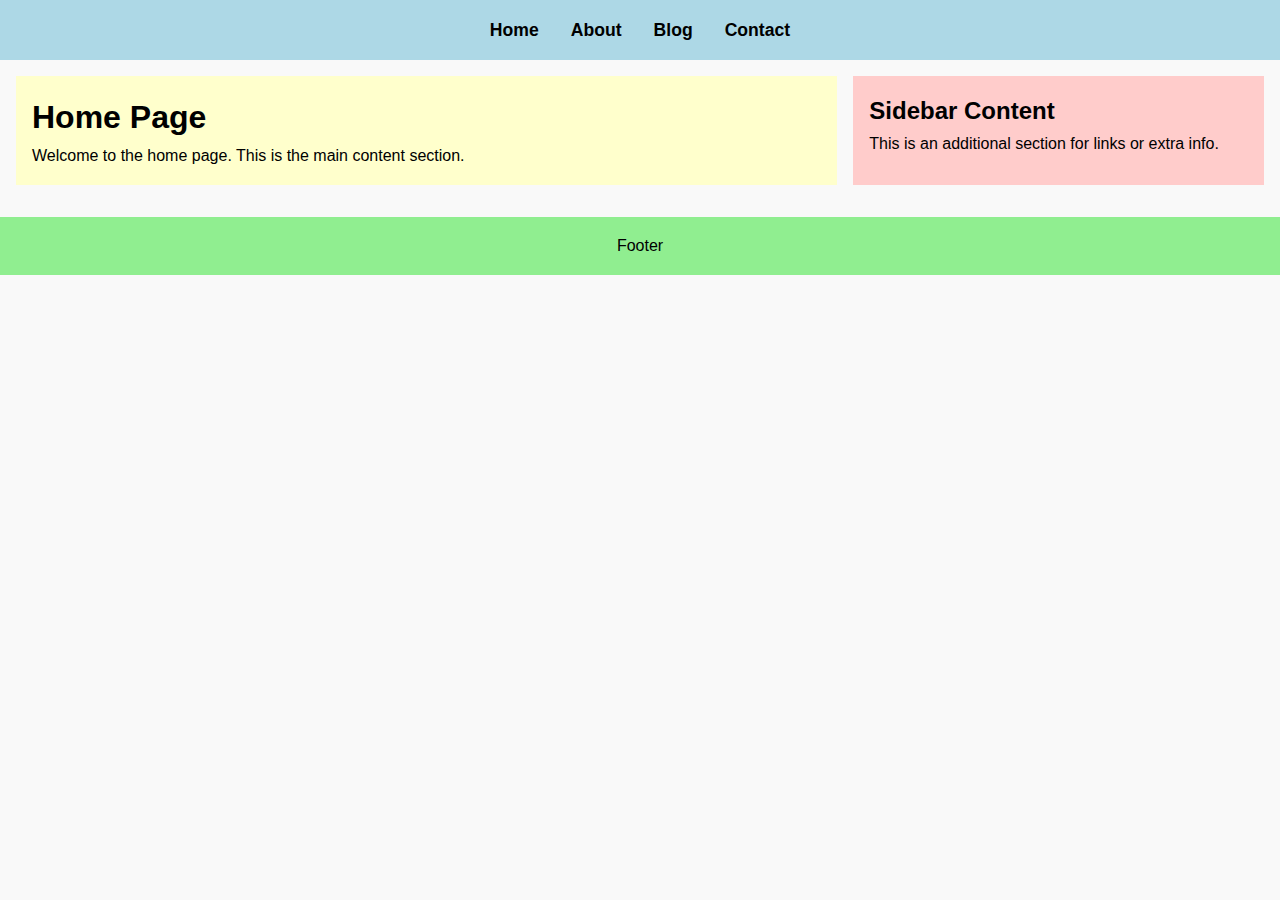
<file: index.html>
<!DOCTYPE html>
<html lang="en">
<head>
  <meta charset="UTF-8" />
  <meta name="viewport" content="width=device-width, initial-scale=1.0"/>
  <title>Home</title>
  <link rel="stylesheet" href="style.css" />
</head>
<body>
  <header>
    <nav>
      <a href="index.html">Home</a>
      <a href="about.html">About</a>
      <a href="blog.html">Blog</a>
      <a href="contact.html">Contact</a>
    </nav>
  </header>

  <main class="grid-container">
    <section class="main-content">
      <h1>Home Page</h1>
      <p>Welcome to the home page. This is the main content section.</p>
    </section>
    <aside class="sidebar">
      <h2>Sidebar Content</h2>
      <p>This is an additional section for links or extra info.</p>
    </aside>
  </main>

  <footer>
    <p>Footer</p>
  </footer>
</body>
</html>
</file>
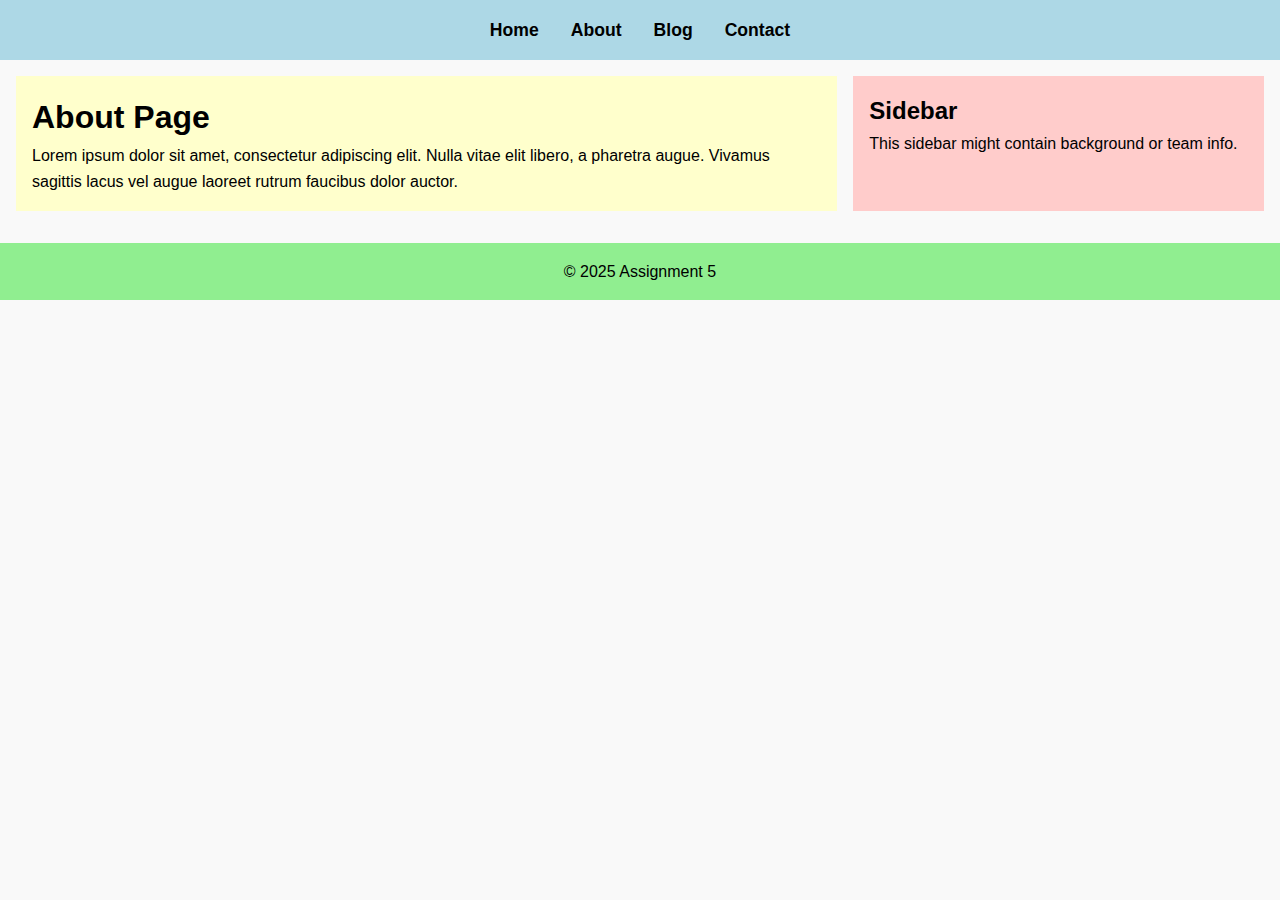
<file: about.html>
<!DOCTYPE html>
<html lang="en">
<head>
  <meta charset="UTF-8" />
  <meta name="viewport" content="width=device-width, initial-scale=1.0"/>
  <title>About</title>
  <link rel="stylesheet" href="style.css" />
</head>
<body>
  <header>
    <nav>
      <a href="index.html">Home</a>
      <a href="about.html">About</a>
      <a href="blog.html">Blog</a>
      <a href="contact.html">Contact</a>
    </nav>
  </header>

  <main class="grid-container">
    <section class="main-content">
      <h1>About Page</h1>
      <p>Lorem ipsum dolor sit amet, consectetur adipiscing elit. Nulla vitae elit libero, a pharetra augue. Vivamus sagittis lacus vel augue laoreet rutrum faucibus dolor auctor.</p>
    </section>
    <aside class="sidebar">
      <h2>Sidebar</h2>
      <p>This sidebar might contain background or team info.</p>
    </aside>
  </main>

  <footer>
    <p>&copy; 2025 Assignment 5</p>
  </footer>
</body>
</html>
</file>
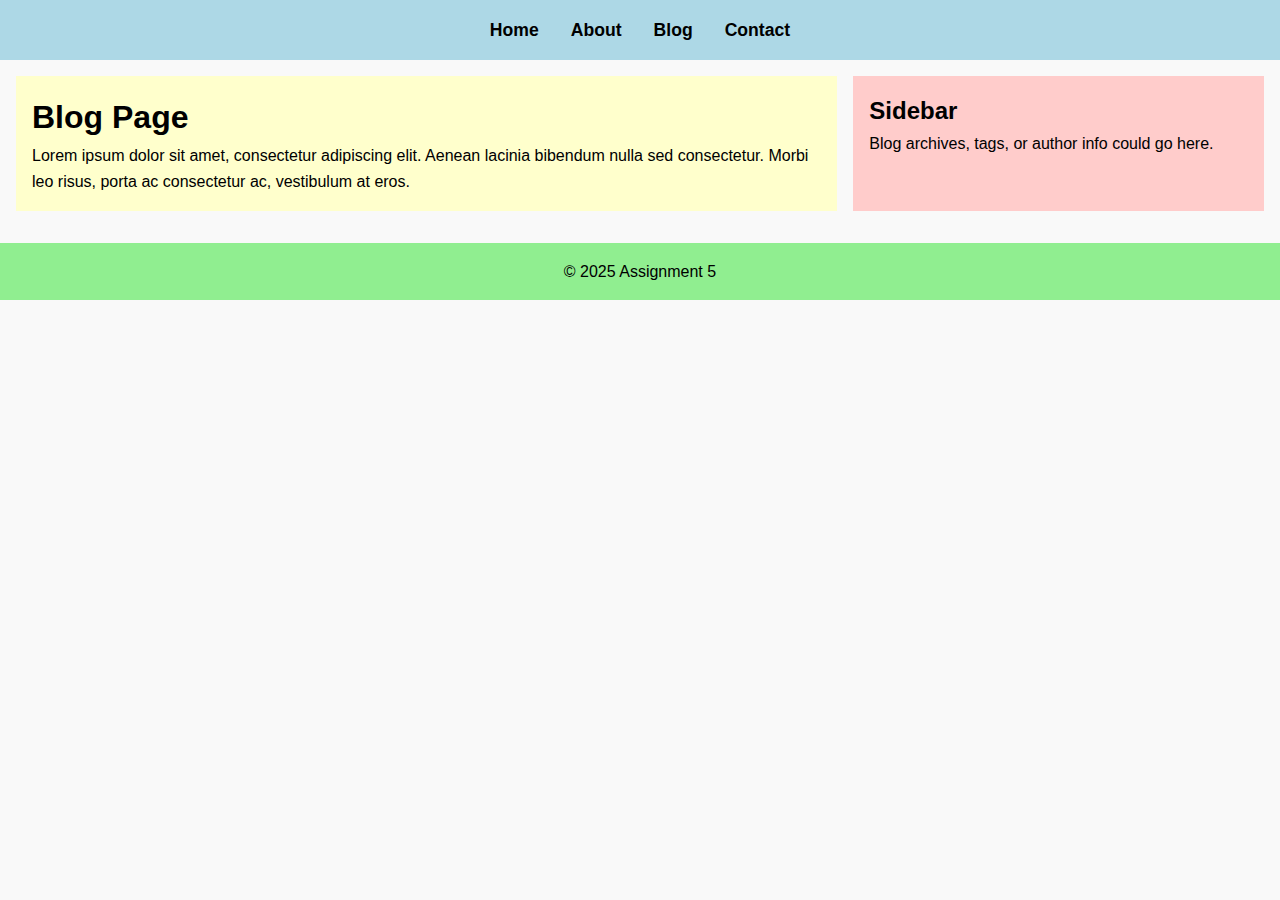
<file: blog.html>
<!DOCTYPE html>
<html lang="en">
<head>
  <meta charset="UTF-8" />
  <meta name="viewport" content="width=device-width, initial-scale=1.0"/>
  <title>Blog</title>
  <link rel="stylesheet" href="style.css" />
</head>
<body>
  <header>
    <nav>
      <a href="index.html">Home</a>
      <a href="about.html">About</a>
      <a href="blog.html">Blog</a>
      <a href="contact.html">Contact</a>
    </nav>
  </header>

  <main class="grid-container">
    <section class="main-content">
      <h1>Blog Page</h1>
      <p>Lorem ipsum dolor sit amet, consectetur adipiscing elit. Aenean lacinia bibendum nulla sed consectetur. Morbi leo risus, porta ac consectetur ac, vestibulum at eros.</p>
    </section>
    <aside class="sidebar">
      <h2>Sidebar</h2>
      <p>Blog archives, tags, or author info could go here.</p>
    </aside>
  </main>

  <footer>
    <p>&copy; 2025 Assignment 5</p>
  </footer>
</body>
</html>
</file>
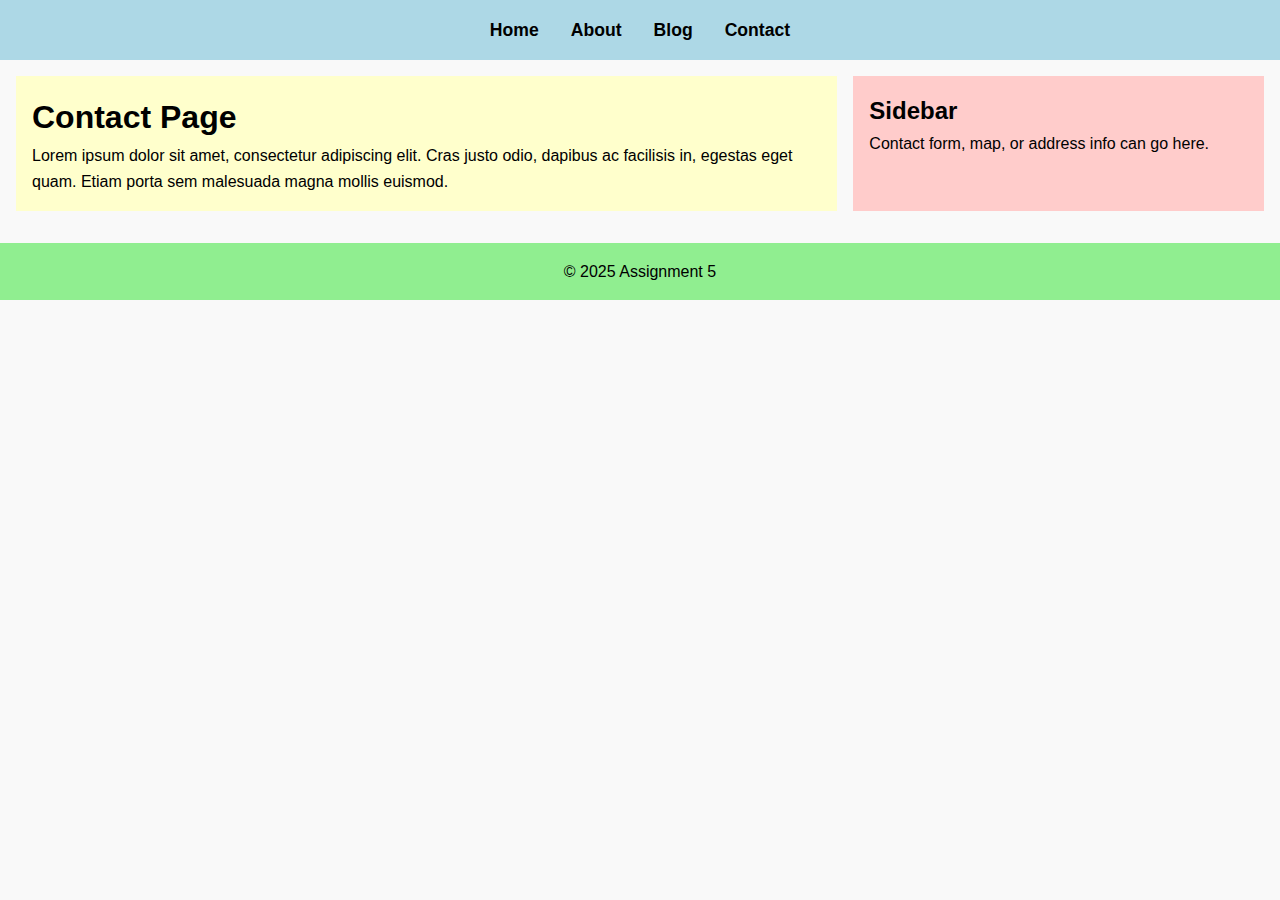
<file: contact.html>
<!DOCTYPE html>
<html lang="en">
<head>
  <meta charset="UTF-8" />
  <meta name="viewport" content="width=device-width, initial-scale=1.0"/>
  <title>Contact</title>
  <link rel="stylesheet" href="style.css" />
</head>
<body>
  <header>
    <nav>
      <a href="index.html">Home</a>
      <a href="about.html">About</a>
      <a href="blog.html">Blog</a>
      <a href="contact.html">Contact</a>
    </nav>
  </header>

  <main class="grid-container">
    <section class="main-content">
      <h1>Contact Page</h1>
      <p>Lorem ipsum dolor sit amet, consectetur adipiscing elit. Cras justo odio, dapibus ac facilisis in, egestas eget quam. Etiam porta sem malesuada magna mollis euismod.</p>
    </section>
    <aside class="sidebar">
      <h2>Sidebar</h2>
      <p>Contact form, map, or address info can go here.</p>
    </aside>
  </main>

  <footer>
    <p>&copy; 2025 Assignment 5</p>
  </footer>
</body>
</html>
</file>
<file: style.css>
/* Base reset */
* {
  box-sizing: border-box;
  margin: 0;
  padding: 0;
}

body {
  font-family: Arial, sans-serif;
  background-color: #f9f9f9;
  line-height: 1.6;
}

/* Flexbox Navigation */
header {
  background-color: lightblue;
  padding: 1em 0;
}

nav {
  display: flex;
  justify-content: center;
  gap: 2em;
  flex-wrap: wrap;
}

nav a {
  text-decoration: none;
  color: #000;
  font-weight: bold;
  font-size: 1.1em;
}

/* Grid Layout */
.grid-container {
  display: grid;
  grid-template-columns: 2fr 1fr;
  gap: 1em;
  padding: 1em;
}

.main-content {
  background-color: #ffffcc;
  padding: 1em;
}

.sidebar {
  background-color: #ffcccb;
  padding: 1em;
}

footer {
  background-color: lightgreen;
  text-align: center;
  padding: 1em;
  margin-top: 1em;
}

/* Responsive layout */
@media (max-width: 768px) {
  nav {
    flex-direction: column;
    align-items: center;
  }

  .grid-container {
    grid-template-columns: 1fr;
  }

  .sidebar {
    margin-top: 1em;
  }
}
</file>
